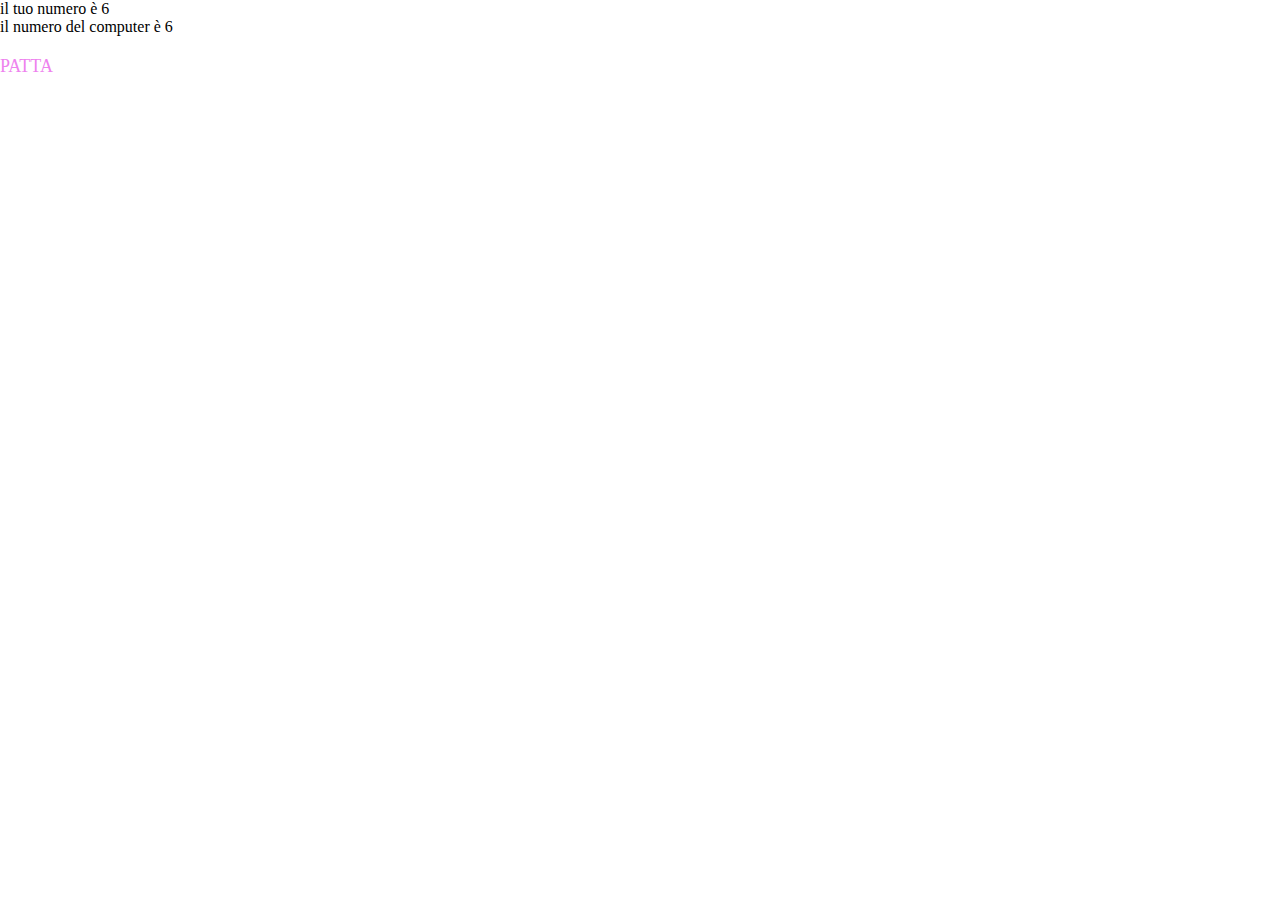
<file: esercizio dadi/index.html>
<!DOCTYPE html>
<html lang="en">
<head>
    <meta charset="UTF-8">
    <meta http-equiv="X-UA-Compatible" content="IE=edge">
    <meta name="viewport" content="width=device-width, initial-scale=1.0">
    <title>Dadi</title>
    <link rel="stylesheet" href="./css/style.css">
</head>
<body>
    <div id="dado_uno"></div>
    <div id="dado_due"></div>
    <div id="risultato"></div>
    <script type="text/javascript" src="./script.js"></script>   <!-- collegamento  -->
</body>
</html>
</file>
<file: esercizio dadi/css/style.css>
*{
    padding: 0;
    margin: 0;
    box-sizing: border-box;
}
#risultato{
    color: violet;
    font-size: large;
    margin-top: 20px;
}
</file>
